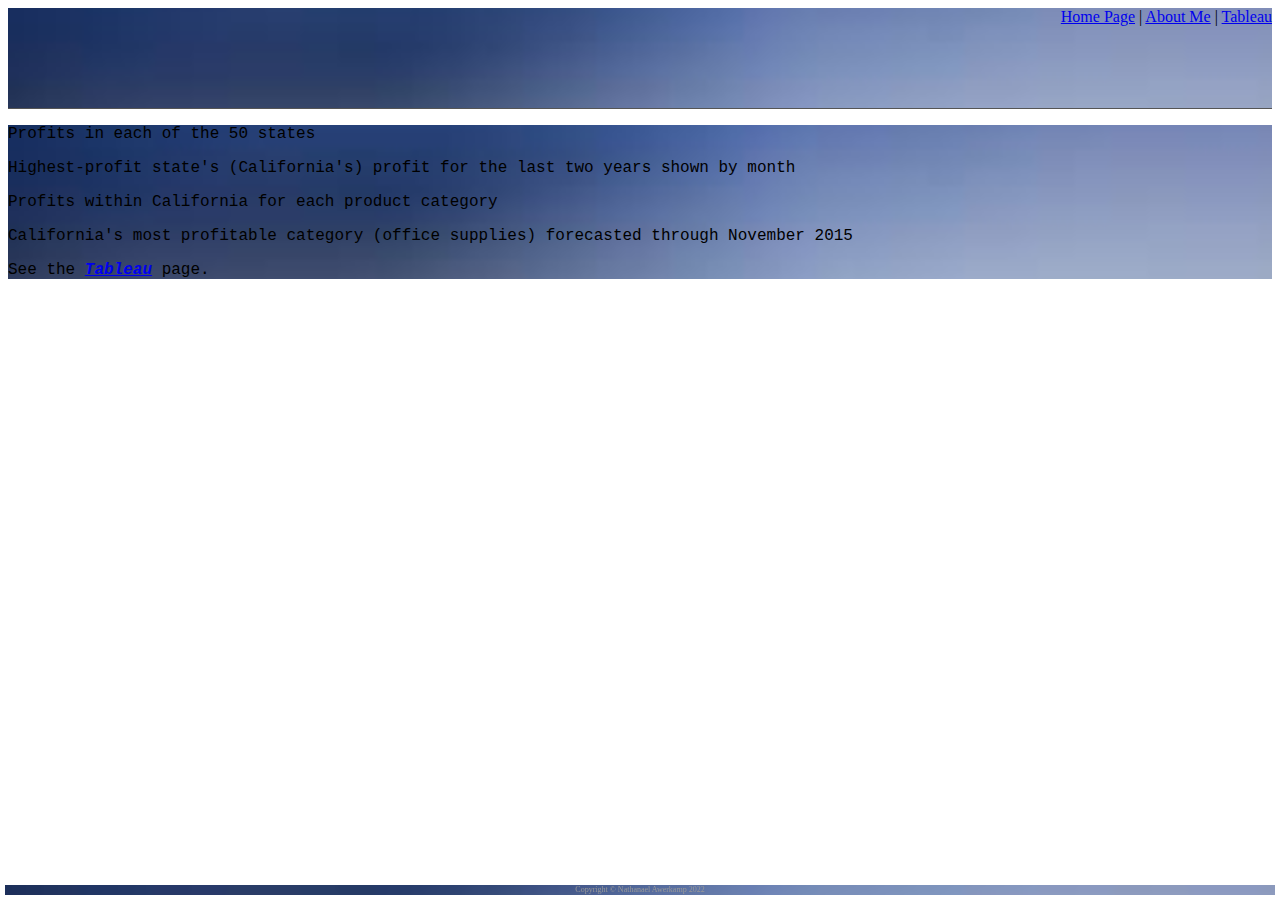
<file: html/tableau.html>
<!DOCTYPE html>
<html lang="en">
    <head>
        <!--Nathanael Awerkamp April 16, 2022-->
        <title>Nathanael Awerkamp - tableau</title>
        <link href="../styles/bootstyles.css" rel="stylesheet" />
        <link href="../styles/mystyles.css" rel="stylesheet" />
    </head>
    <body>
        <div class="header">
            <a href="../index.html" id="#top">Home Page</a> |
            <a href="aboutme.html">About Me</a> |
            <a href="#">Tableau</a>
        </div>
        <div class="mainbody">
            <div class='tableauPlaceholder' id='viz1650173177971' style='position: relative'><noscript><a href='#'><img alt='Sheet 1 ' src='https:&#47;&#47;public.tableau.com&#47;static&#47;images&#47;Fi&#47;FinalProject_16501483710000&#47;Sheet1&#47;1_rss.png' style='border: none' /></a></noscript><object class='tableauViz'  style='display:none;'><param name='host_url' value='https%3A%2F%2Fpublic.tableau.com%2F' /> <param name='embed_code_version' value='3' /> <param name='site_root' value='' /><param name='name' value='FinalProject_16501483710000&#47;Sheet1' /><param name='tabs' value='no' /><param name='toolbar' value='yes' /><param name='static_image' value='https:&#47;&#47;public.tableau.com&#47;static&#47;images&#47;Fi&#47;FinalProject_16501483710000&#47;Sheet1&#47;1.png' /> <param name='animate_transition' value='yes' /><param name='display_static_image' value='yes' /><param name='display_spinner' value='yes' /><param name='display_overlay' value='yes' /><param name='display_count' value='yes' /><param name='language' value='en-US' /><param name='filter' value='publish=yes' /></object></div>                <script>                    var divElement = document.getElementById('viz1650173177971');                    var vizElement = divElement.getElementsByTagName('object')[0];                    vizElement.style.width='100%';vizElement.style.height=(divElement.offsetWidth*0.75)+'px';                    var scriptElement = document.createElement('script');                    scriptElement.src = 'https://public.tableau.com/javascripts/api/viz_v1.js';                    vizElement.parentNode.insertBefore(scriptElement, vizElement);                </script>
            <p>Profits in each of the 50 states</p>
            <div class='tableauPlaceholder' id='viz1650173210113' style='position: relative'><noscript><a href='#'><img alt='Sheet 2 ' src='https:&#47;&#47;public.tableau.com&#47;static&#47;images&#47;Fi&#47;FinalProject_16501483710000&#47;Sheet2&#47;1_rss.png' style='border: none' /></a></noscript><object class='tableauViz'  style='display:none;'><param name='host_url' value='https%3A%2F%2Fpublic.tableau.com%2F' /> <param name='embed_code_version' value='3' /> <param name='site_root' value='' /><param name='name' value='FinalProject_16501483710000&#47;Sheet2' /><param name='tabs' value='no' /><param name='toolbar' value='yes' /><param name='static_image' value='https:&#47;&#47;public.tableau.com&#47;static&#47;images&#47;Fi&#47;FinalProject_16501483710000&#47;Sheet2&#47;1.png' /> <param name='animate_transition' value='yes' /><param name='display_static_image' value='yes' /><param name='display_spinner' value='yes' /><param name='display_overlay' value='yes' /><param name='display_count' value='yes' /><param name='language' value='en-US' /><param name='filter' value='publish=yes' /></object></div>                <script>                    var divElement = document.getElementById('viz1650173210113');                    var vizElement = divElement.getElementsByTagName('object')[0];                    vizElement.style.width='100%';vizElement.style.height=(divElement.offsetWidth*0.75)+'px';                    var scriptElement = document.createElement('script');                    scriptElement.src = 'https://public.tableau.com/javascripts/api/viz_v1.js';                    vizElement.parentNode.insertBefore(scriptElement, vizElement);                </script>
            <p>Highest-profit state's (California's) profit for the last two years shown by month</p>
            <div class='tableauPlaceholder' id='viz1650173230313' style='position: relative'><noscript><a href='#'><img alt='Sheet 3 ' src='https:&#47;&#47;public.tableau.com&#47;static&#47;images&#47;Fi&#47;FinalProject_16501483710000&#47;Sheet3&#47;1_rss.png' style='border: none' /></a></noscript><object class='tableauViz'  style='display:none;'><param name='host_url' value='https%3A%2F%2Fpublic.tableau.com%2F' /> <param name='embed_code_version' value='3' /> <param name='site_root' value='' /><param name='name' value='FinalProject_16501483710000&#47;Sheet3' /><param name='tabs' value='no' /><param name='toolbar' value='yes' /><param name='static_image' value='https:&#47;&#47;public.tableau.com&#47;static&#47;images&#47;Fi&#47;FinalProject_16501483710000&#47;Sheet3&#47;1.png' /> <param name='animate_transition' value='yes' /><param name='display_static_image' value='yes' /><param name='display_spinner' value='yes' /><param name='display_overlay' value='yes' /><param name='display_count' value='yes' /><param name='language' value='en-US' /><param name='filter' value='publish=yes' /></object></div>                <script>                    var divElement = document.getElementById('viz1650173230313');                    var vizElement = divElement.getElementsByTagName('object')[0];                    vizElement.style.width='100%';vizElement.style.height=(divElement.offsetWidth*0.75)+'px';                    var scriptElement = document.createElement('script');                    scriptElement.src = 'https://public.tableau.com/javascripts/api/viz_v1.js';                    vizElement.parentNode.insertBefore(scriptElement, vizElement);                </script>
            <p>Profits within California for each product category</p>
            <div class='tableauPlaceholder' id='viz1650173245545' style='position: relative'><noscript><a href='#'><img alt='Sheet 4 ' src='https:&#47;&#47;public.tableau.com&#47;static&#47;images&#47;Fi&#47;FinalProject_16501483710000&#47;Sheet4&#47;1_rss.png' style='border: none' /></a></noscript><object class='tableauViz'  style='display:none;'><param name='host_url' value='https%3A%2F%2Fpublic.tableau.com%2F' /> <param name='embed_code_version' value='3' /> <param name='site_root' value='' /><param name='name' value='FinalProject_16501483710000&#47;Sheet4' /><param name='tabs' value='no' /><param name='toolbar' value='yes' /><param name='static_image' value='https:&#47;&#47;public.tableau.com&#47;static&#47;images&#47;Fi&#47;FinalProject_16501483710000&#47;Sheet4&#47;1.png' /> <param name='animate_transition' value='yes' /><param name='display_static_image' value='yes' /><param name='display_spinner' value='yes' /><param name='display_overlay' value='yes' /><param name='display_count' value='yes' /><param name='language' value='en-US' /></object></div>                <script>                    var divElement = document.getElementById('viz1650173245545');                    var vizElement = divElement.getElementsByTagName('object')[0];                    vizElement.style.width='100%';vizElement.style.height=(divElement.offsetWidth*0.75)+'px';                    var scriptElement = document.createElement('script');                    scriptElement.src = 'https://public.tableau.com/javascripts/api/viz_v1.js';                    vizElement.parentNode.insertBefore(scriptElement, vizElement);                </script>
            <p>California's most profitable category (office supplies) forecasted through November 2015</p>
            <p>See the <a href="https://www.tableau.com/" class="bold italic" target="_blank" title="Tableau page">Tableau</a> page.</p>
        </div>
        <div class="footer">
            <div class="small text-center text-muted fst-italic">Copyright &copy; Nathanael Awerkamp 2022</div>
        </div>
    </body>
</html>
</file>
<file: styles/bootstyles.css>
.header {
    background-image: url([data-uri]);
    background-size: cover;
    background-position: center;
    text-align: right;
    top: 5px;
    left: 5px;
    right: 5px;
    height: 100px;
    z-index: 2;
    border-bottom: solid 1px #555555;
}

.mainbody{
    background-image: url([data-uri]);
    background-size: cover;
    background-position: center;
    top: 105px;
    bottom: 15px;
    left: 114px;
    right: 114px;
    padding-right: 5px;
}

.footer {
    background-image: url([data-uri]);
    background-size: cover;
    background-position: center;
    bottom: 5px;
    height: 10px;
    left: 5px;
    right: 5px;
    font-size: 8px;
    color: #999999;
    text-align: center;
    position: fixed;
}
</file>
<file: styles/mystyles.css>
p {
    font-family: 'Courier New', Courier, monospace;
}

h1 {
    color: aliceblue;
}

.bold{
    font-weight: bold;
}

.italic{
    font-style: italic;
}

.normals{
    font-style: normal;
}

.normalw{
    font-weight: normal;
}
</file>
